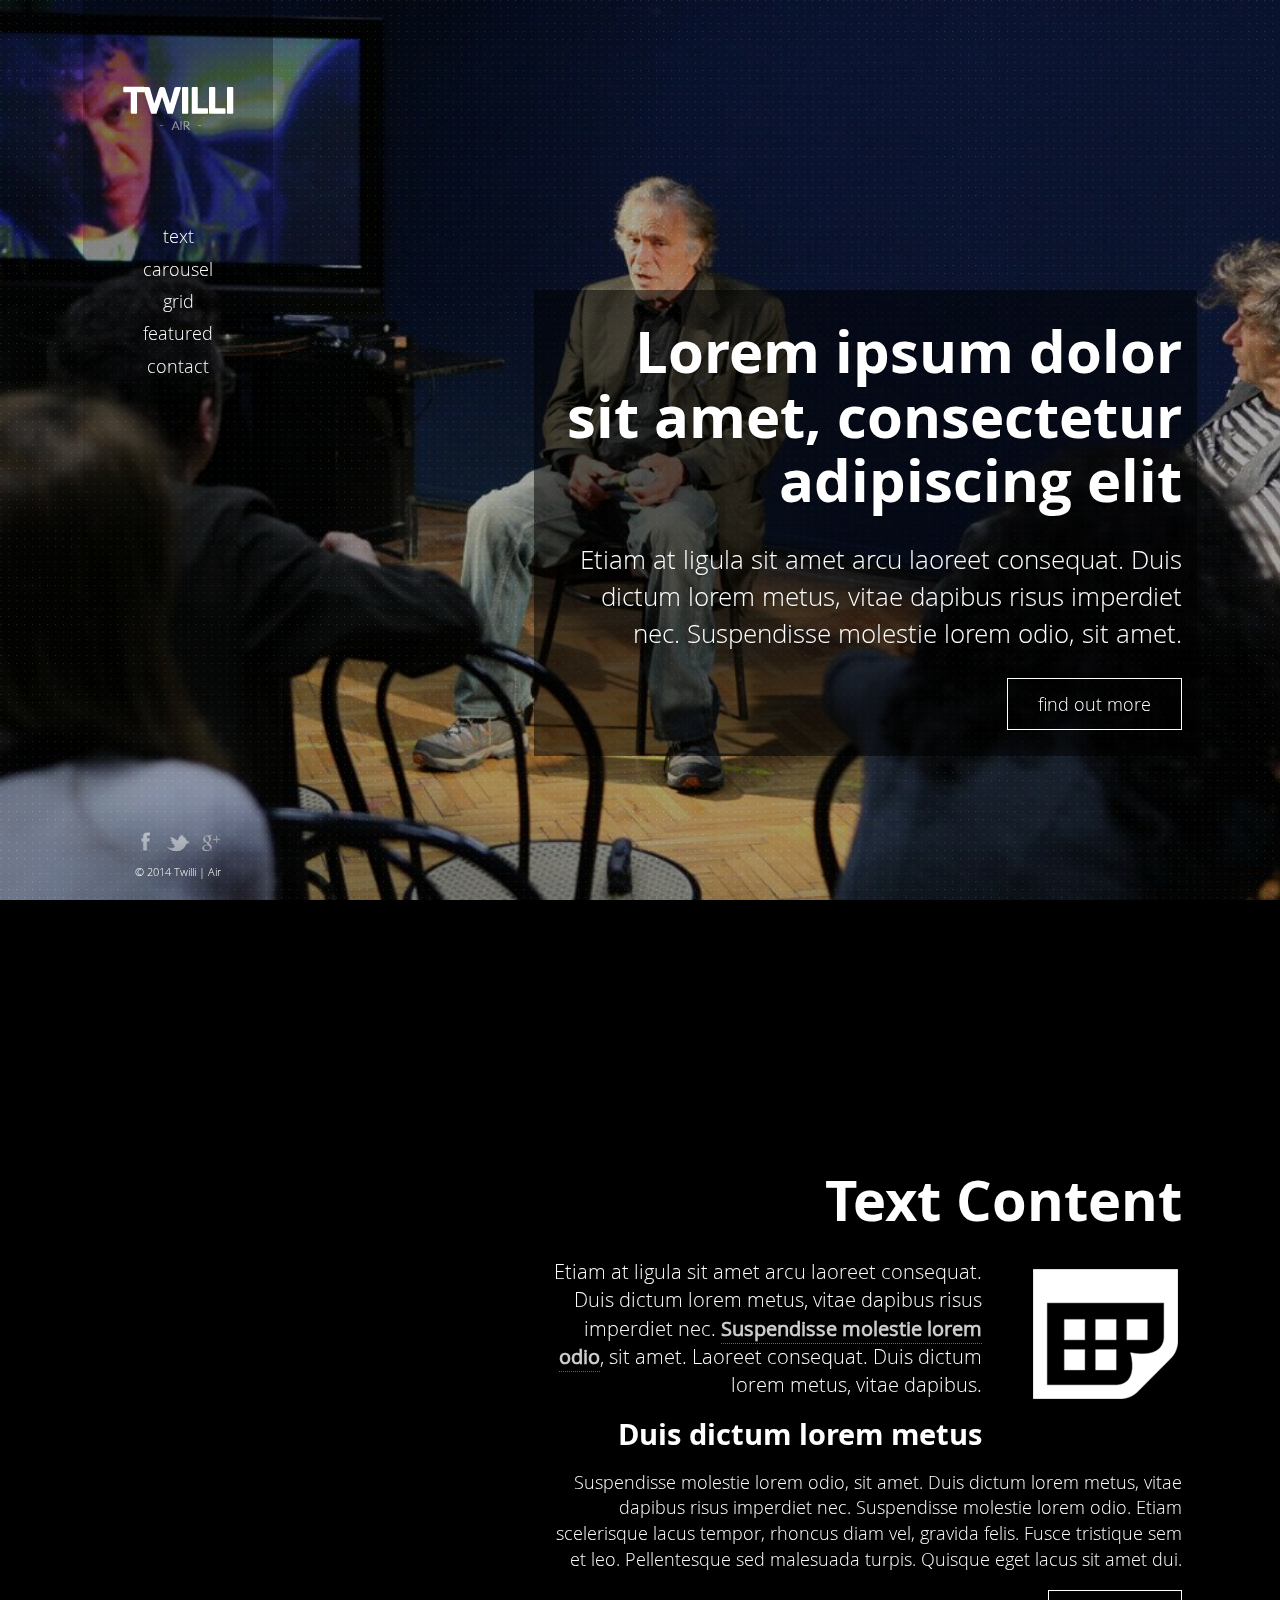
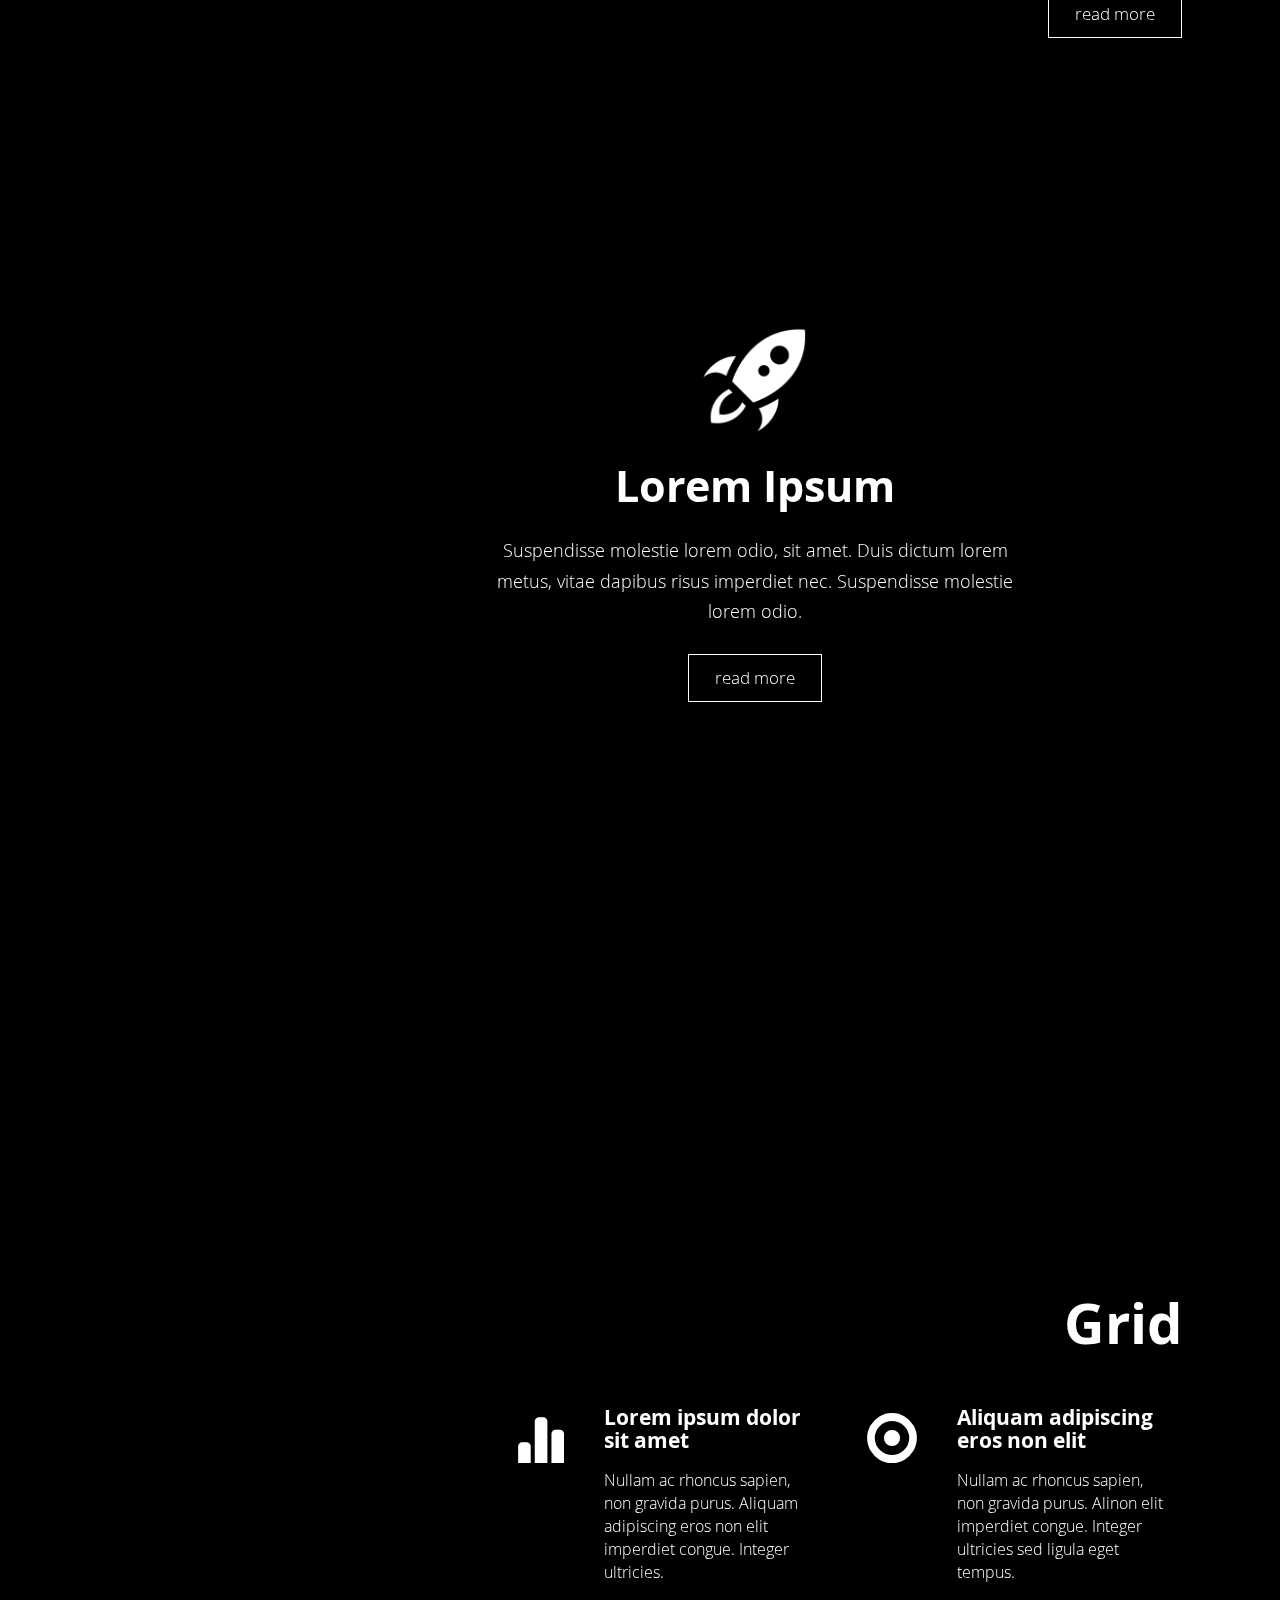
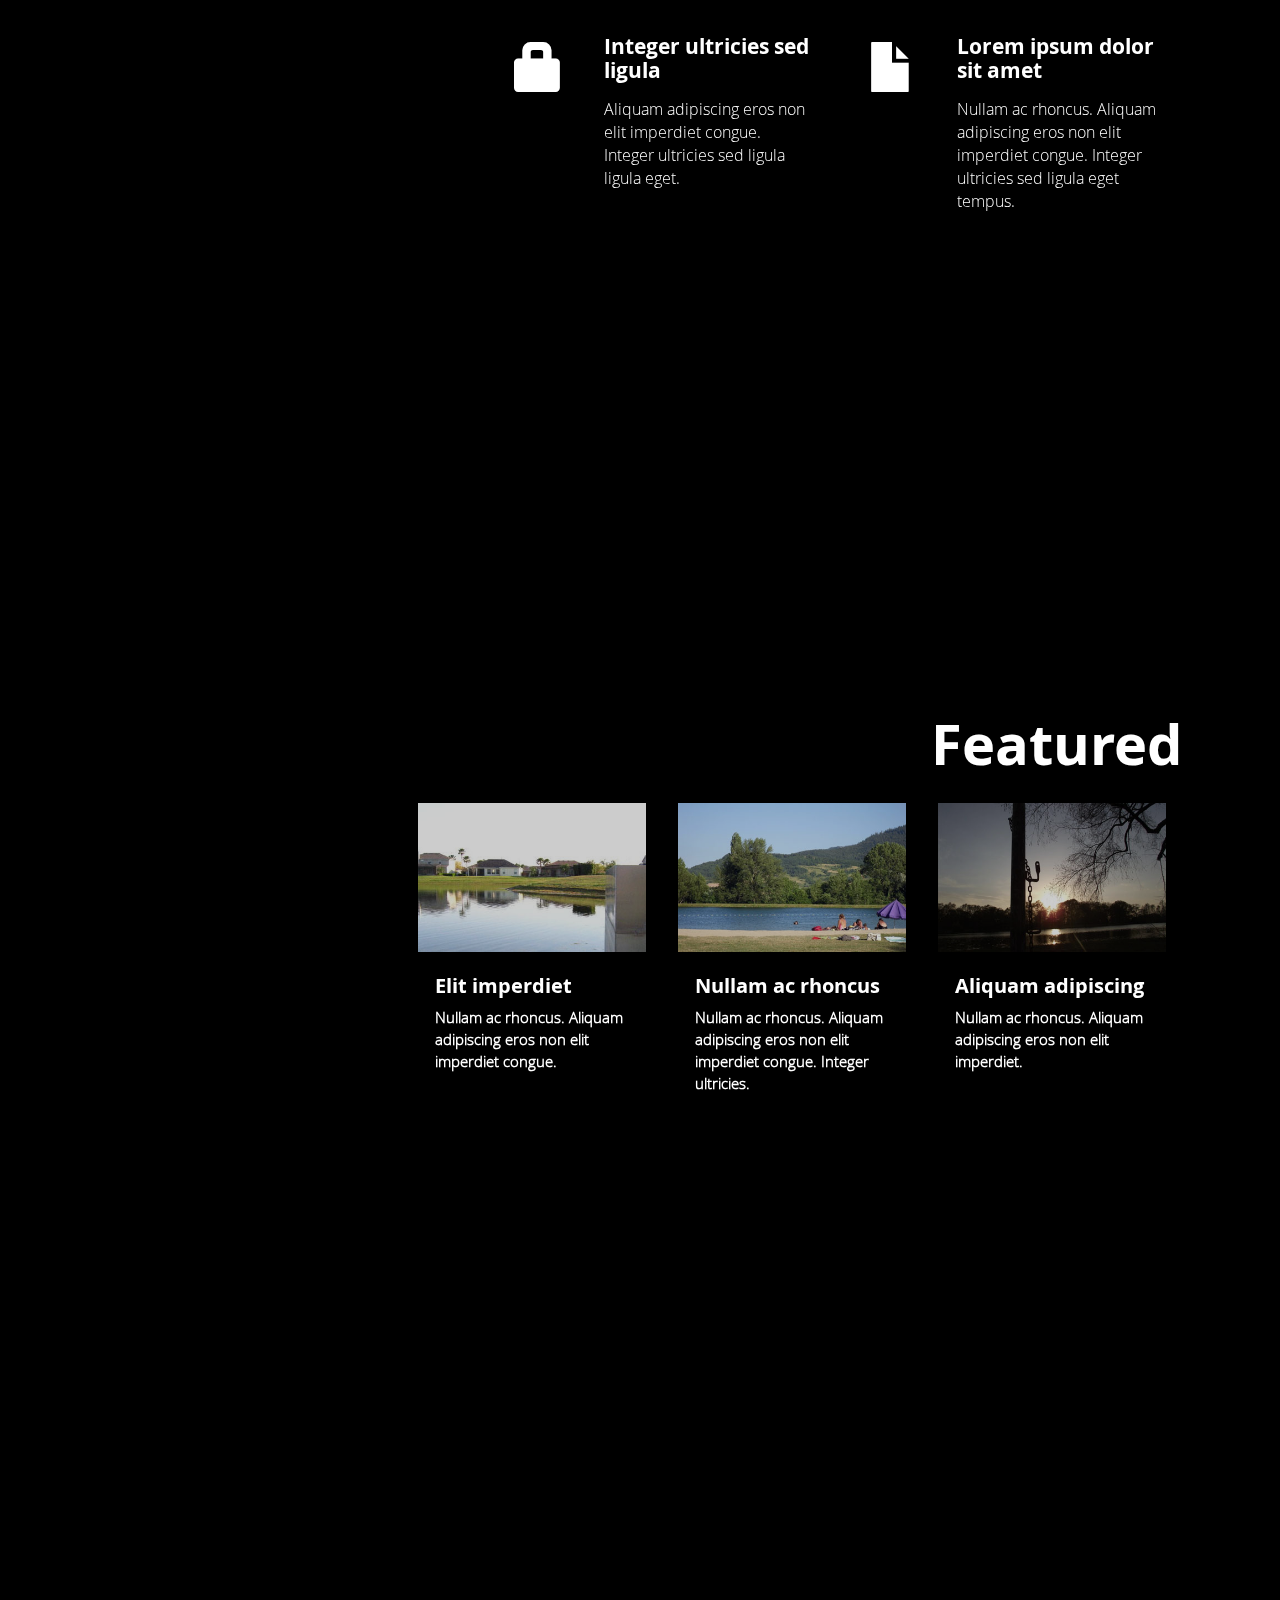
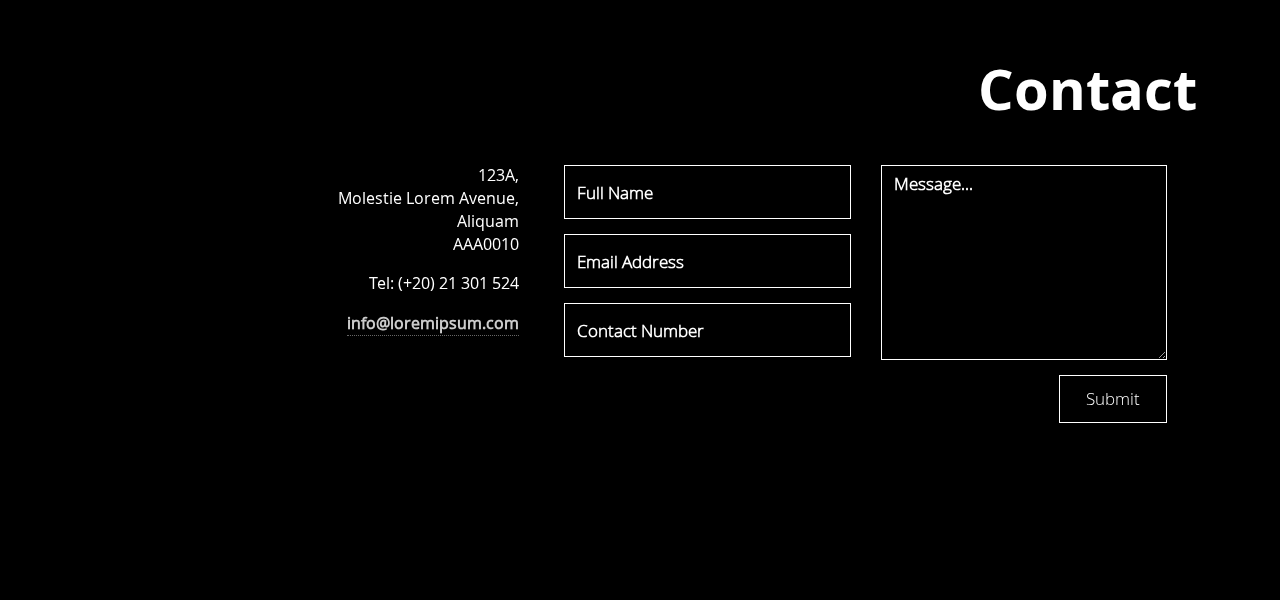
<file: index_template.html>
<!DOCTYPE html>
<html lang="en">
  <head>
    <meta charset="utf-8">
    <meta http-equiv="X-UA-Compatible" content="IE=edge">
    <meta name="viewport" content="width=device-width, initial-scale=1.0">
    <meta name="description" content="">
    <meta name="author" content="">

    <title>TWILLI | Air</title>

    <!-- Bootstrap core CSS -->
    <link href="assets/bootstrap/css/bootstrap.min.css" rel="stylesheet">
    <!-- Bootstrap theme -->
    <link href="assets/bootstrap/css/bootstrap-theme.min.css" rel="stylesheet">

    <!-- Custom styles for this template -->
    <link href="assets/css/styles.css" rel="stylesheet">

    <!-- HTML5 shim and Respond.js IE8 support of HTML5 elements and media queries -->
    <!--[if lt IE 9]>
      <script src="https://oss.maxcdn.com/libs/html5shiv/3.7.0/html5shiv.js"></script>
      <script src="https://oss.maxcdn.com/libs/respond.js/1.3.0/respond.min.js"></script>
    <![endif]-->
  </head>

  <body>

    <div class="background-image-overlay"></div>

    <div id="outer-background-container" data-default-background-img="assets/images/other_images/bg5.jpg" style="background-image:url(assets/images/other_images/bg5.jpg);"></div>
    <!-- end: #outer-background-container -->

    <!-- Outer Container -->
    <div id="outer-container">

      <!-- Left Sidebar -->
      <section id="left-sidebar">

        <div class="logo">
          <a href="#intro" class="link-scroll"><img src="assets/images/other_images/logo.png" alt="Twilli Air"></a>
        </div><!-- .logo -->

        <!-- Menu Icon for smaller viewports -->
        <div id="mobile-menu-icon" class="visible-xs" onClick="toggle_main_menu();"><span class="glyphicon glyphicon-th"></span></div>

        <ul id="main-menu">
          <li id="menu-item-text" class="menu-item scroll"><a href="#text">Text</a></li>
          <li id="menu-item-carousel" class="menu-item scroll"><a href="#carousel">Carousel</a></li>
          <li id="menu-item-grid" class="menu-item scroll"><a href="#grid">Grid</a></li>
          <li id="menu-item-featured" class="menu-item scroll"><a href="#featured">Featured</a></li>
          <li id="menu-item-contact" class="menu-item scroll"><a href="#contact">Contact</a></li>
        </ul><!-- #main-menu -->

      </section><!-- #left-sidebar -->
      <!-- end: Left Sidebar -->

      <section id="main-content" class="clearfix">

        <article id="intro" class="section-wrapper clearfix" data-custom-background-img="assets/images/other_images/bg5.jpg">
          <div class="content-wrapper clearfix">
            <div class="col-sm-10 col-md-9 pull-right">

                <section class="feature-text">
                  <h1>Lorem ipsum dolor sit amet, consectetur adipiscing elit</h1>
                  <p>Etiam at ligula sit amet arcu laoreet consequat. Duis dictum lorem metus, vitae dapibus risus imperdiet nec. Suspendisse molestie lorem odio, sit amet. </p>
                  <p><a href="#text" class="link-scroll btn btn-outline-inverse btn-lg">find out more</a></p>
                </section>

            </div><!-- .col-sm-10 -->
          </div><!-- .content-wrapper -->
        </article><!-- .section-wrapper -->

        <article id="text" class="section-wrapper clearfix" data-custom-background-img="assets/images/other_images/bg1.jpg">
          <div class="content-wrapper clearfix">
            <div class="col-sm-10 col-md-9 pull-right">

                <h1 class="section-title">Text Content</h1>

                <p class="feature-paragraph"><img data-img-src="assets/images/other_images/transp-image5b.png" class="lazy pull-right" alt="Lorem Ipsum">Etiam at ligula sit amet arcu laoreet consequat. Duis dictum lorem metus, vitae dapibus risus imperdiet nec. <a href="#carousel">Suspendisse molestie lorem odio</a>, sit amet. Laoreet consequat. Duis dictum lorem metus, vitae dapibus.</p>
                <h4>Duis dictum lorem metus</h4>
                <p>Suspendisse molestie lorem odio, sit amet. Duis dictum lorem metus, vitae dapibus risus imperdiet nec. Suspendisse molestie lorem odio. Etiam scelerisque lacus tempor, rhoncus diam vel, gravida felis. Fusce tristique sem et leo. Pellentesque sed malesuada turpis. Quisque eget lacus sit amet dui.</p>
                <p><a href="" onclick="populate_and_open_modal(event, 'modal-content-1');" class="btn btn-outline-inverse btn-sm">read more</a></p>

                <div class="content-to-populate-in-modal" id="modal-content-1">
                  <h1>Lorem Ipsum</h1>
                  <p><img data-img-src="assets/images/other_images/transp-image4.png" class="lazy rounded_border hover_effect pull-right" alt="Lorem Ipsum">Lorem ipsum dolor sit amet, consectetur adipiscing elit. Sed in urna vel ante mollis tincidunt. Donec nec magna condimentum tortor laoreet lobortis. Nunc accumsan sapien eu tortor fringilla, et condimentum metus pellentesque. Maecenas rhoncus tortor nec mi congue aliquet. Integer eu turpis scelerisque, iaculis magna non, tempor sem. Quisque consectetur nisi eu felis euismod, sit amet faucibus justo molestie. Ut pretium sapien dui, id facilisis metus interdum pharetra.</p>
                  <p>Etiam scelerisque lacus tempor, rhoncus diam vel, gravida felis. Fusce tristique sem et leo aliquam vulputate. Ut eget orci in sapien commodo fringilla. Ut luctus faucibus viverra. Quisque ut ante eget libero rutrum imperdiet. Morbi in diam bibendum, venenatis arcu sed, consequat libero. Nulla imperdiet, ipsum et adipiscing pulvinar, nibh metus porta mauris, et vestibulum dolor sapien sit amet justo. In dignissim leo nec erat faucibus volutpat.</p>
                  <h3>Duis dictum lorem metus, vitae dapibus</h3>
                  <p><img data-img-src="assets/images/other_images/transp-image3.png" class="lazy rounded_border hover_effect pull-left" alt="Lorem Ipsum">Sed auctor urna mi, sed fringilla felis vulputate nec. Cras eu nibh id quam pretium convallis. Donec ante enim, placerat nec sagittis sit amet, tempor in velit. Maecenas ultricies commodo lacus id porta. Suspendisse eros elit, lacinia vitae erat vitae, egestas accumsan nunc. Maecenas dictum odio ipsum, non volutpat erat consequat tempor. Pellentesque sed malesuada turpis. Quisque eget lacus sit amet dui feugiat molestie sit amet eget purus. Morbi eget neque nec lectus tempus sagittis nec at ante. </p>
                  <p>Etiam scelerisque lacus tempor, rhoncus diam vel, gravida felis. Fusce tristique sem et leo aliquam vulputate. Ut eget orci in sapien commodo fringilla. Ut luctus faucibus viverra. Quisque ut ante eget libero rutrum imperdiet. Morbi in diam bibendum, venenatis arcu sed, consequat libero. Nulla imperdiet, ipsum et adipiscing pulvinar, nibh metus porta mauris, et vestibulum dolor sapien sit amet justo. In dignissim leo nec erat faucibus volutpat.</p>
                </div><!-- #modal-content-1 -->

            </div><!-- .col-sm-10 -->
          </div><!-- .content-wrapper -->
        </article><!-- .section-wrapper -->

        <article id="carousel" class="section-wrapper clearfix" data-custom-background-img="assets/images/other_images/bg6.jpg">
          <div class="content-wrapper clearfix">

              <div id="features-carousel" class="carousel slide with-title-indicators max-height" data-height-percent="70" data-ride="carousel">

                <!-- Indicators - slide navigation -->
                <ol class="carousel-indicators title-indicators">
                  <li data-target="#features-carousel" data-slide-to="0" class="active">Lorem Ipsum</li>
                  <li data-target="#features-carousel" data-slide-to="1">Suspendisse</li>
                  <li data-target="#features-carousel" data-slide-to="2">Maecenas</li>
                  <li data-target="#features-carousel" data-slide-to="3">Scelerisque</li>
                </ol>

                <!-- Wrapper for slides -->
                <div class="carousel-inner">

                  <div class="item active">
                    <div class="carousel-text-content">
                      <img src="assets/images/other_images/transp-image1.png" class="icon" alt="Lorem Ipsum">
                      <h2 class="title">Lorem Ipsum</h2>
                      <p>Suspendisse molestie lorem odio, sit amet. Duis dictum lorem metus, vitae dapibus risus imperdiet nec. Suspendisse molestie lorem odio.</p>
                      <p><a href="" onclick="populate_and_open_modal(event, 'modal-content-2');" class="btn btn-outline-inverse btn-sm">read more</a></p>

                      <div class="content-to-populate-in-modal" id="modal-content-2">
                        <h1>Lorem Ipsum</h1>
                        <p><img data-img-src="assets/images/other_images/transp-image1.png" class="lazy rounded_border hover_effect pull-left" alt="Lorem Ipsum">Etiam at ligula sit amet arcu laoreet consequat. Duis dictum lorem metus, vitae dapibus risus imperdiet nec. <a href="#">Suspendisse molestie lorem odio</a>, sit amet. </p>
                        <p>Laoreet consequat. Duis dictum lorem metus, vitae dapibus risus imperdiet nec. Suspendisse molestie lorem odio, sit amet.</p>
                        <p>Suspendisse molestie lorem odio, sit amet. Duis dictum lorem metus, vitae dapibus risus imperdiet nec. Suspendisse molestie lorem odio test.</p>
                      </div><!-- #modal-content-2 -->
                    </div>
                  </div><!-- .item -->

                  <div class="item">
                    <div class="carousel-text-content">
                      <img src="assets/images/other_images/transp-image6.png" class="icon" alt="Lorem Ipsum">
                      <h2 class="title">Suspendisse molestie</h2>
                      <p>Etiam at ligula sit amet arcu laoreet consequat. Duis dictum lorem metus, vitae dapibus risus imperdiet nec. Duis dictum lorem metus.</p>
                      <p><a href="" onclick="populate_and_open_modal(event, 'modal-content-3');" class="btn btn-outline-inverse btn-sm">read more</a></p>

                      <div class="content-to-populate-in-modal" id="modal-content-3">
                        <h1>Suspendisse molestie</h1>
                        <p><img data-img-src="assets/images/other_images/transp-image6.png" class="lazy rounded_border hover_effect pull-left" alt="Lorem Ipsum">Etiam at ligula sit amet arcu laoreet consequat. Duis dictum lorem metus, vitae dapibus risus imperdiet nec. <a href="#">Suspendisse molestie lorem odio</a>, sit amet. </p>
                        <p>Laoreet consequat. Duis dictum lorem metus, vitae dapibus risus imperdiet nec. Suspendisse molestie lorem odio, sit amet.</p>
                        <p>Suspendisse molestie lorem odio, sit amet. Duis dictum lorem metus, vitae dapibus risus imperdiet nec. Suspendisse molestie lorem odio test.</p>
                      </div><!-- #modal-content-3 -->
                    </div>
                  </div><!-- .item -->

                  <div class="item">
                    <div class="carousel-text-content">
                      <img src="assets/images/other_images/transp-image7.png" class="icon" alt="Lorem Ipsum">
                      <h2 class="title">Maecenas id dolor</h2>
                      <p>Fusce erat augue, fermentum sit amet congue a, ullamcorper ac enim. Maecenas id dolor imperdiet, mollis felis ut, pellentesque ante. Sed id congue arcu. Nulla eget commodo sem. Suspendisse suscipit, sem ac.</p>
                      <p><a href="" onclick="populate_and_open_modal(event, 'modal-content-4');" class="btn btn-outline-inverse btn-sm">read more</a></p>

                      <div class="content-to-populate-in-modal" id="modal-content-4">
                        <h1>Maecenas id dolor</h1>
                        <p><img data-img-src="assets/images/other_images/transp-image7.png" class="lazy rounded_border hover_effect pull-left" alt="Lorem Ipsum">Etiam at ligula sit amet arcu laoreet consequat. Duis dictum lorem metus, vitae dapibus risus imperdiet nec. <a href="#">Suspendisse molestie lorem odio</a>, sit amet. </p>
                        <p>Laoreet consequat. Duis dictum lorem metus, vitae dapibus risus imperdiet nec. Suspendisse molestie lorem odio, sit amet.</p>
                        <p>Suspendisse molestie lorem odio, sit amet. Duis dictum lorem metus, vitae dapibus risus imperdiet nec. Suspendisse molestie lorem odio test.</p>
                      </div><!-- #modal-content-4 -->
                    </div>
                  </div><!-- .item -->

                  <div class="item">
                    <div class="carousel-text-content">
                      <img src="assets/images/other_images/transp-image4.png" class="icon" alt="Lorem Ipsum">
                      <h2 class="title">Sed scelerisque</h2>
                      <p>Aenean a est fringilla, malesuada eros vel, condimentum augue. Sed lorem sapien, vestibulum quis nisl volutpat, fermentum adipiscing massa. Cras ac faucibus nisl. Proin ac convallis sapien. </p>
                      <p><a href="" onclick="populate_and_open_modal(event, 'modal-content-5');" class="btn btn-outline-inverse btn-sm">read more</a></p>

                      <div class="content-to-populate-in-modal" id="modal-content-5">
                        <h1>Sed scelerisque</h1>
                        <p><img data-img-src="assets/images/other_images/transp-image4.png" class="lazy rounded_border hover_effect pull-left" alt="Lorem Ipsum">Etiam at ligula sit amet arcu laoreet consequat. Duis dictum lorem metus, vitae dapibus risus imperdiet nec. <a href="#">Suspendisse molestie lorem odio</a>, sit amet. </p>
                        <p>Laoreet consequat. Duis dictum lorem metus, vitae dapibus risus imperdiet nec. Suspendisse molestie lorem odio, sit amet.</p>
                        <p>Suspendisse molestie lorem odio, sit amet. Duis dictum lorem metus, vitae dapibus risus imperdiet nec. Suspendisse molestie lorem odio test.</p>
                      </div><!-- #modal-content-5 -->
                    </div>
                  </div><!-- .item -->

                </div><!-- .carousel-inner -->

                <!-- Controls -->
                <a class="left carousel-control" href="#features-carousel" data-slide="prev"></a>
                <a class="right carousel-control" href="#features-carousel" data-slide="next"></a>

              </div><!-- #about-carousel -->

          </div><!-- .content-wrapper -->
        </article><!-- .section-wrapper -->

        <article id="grid" class="section-wrapper clearfix" data-custom-background-img="assets/images/other_images/bg2.jpg">
          <div class="content-wrapper clearfix">
            <div class="col-sm-11 col-md-10 pull-right">

                <h1 class="section-title">Grid</h1>

                <!-- grid -->
                <section class="grid row clearfix clearfix-for-2cols">

                  <!-- grid item -->
                  <div class="grid-item col-md-6">
                    <div class="item-content clearfix">
                      <span class="icon glyphicon glyphicon-stats"></span>
                      <div class="text-content">
                        <h5>Lorem ipsum dolor sit amet</h5>
                        <p>Nullam ac rhoncus sapien, non gravida purus. Aliquam adipiscing eros non elit imperdiet congue. Integer ultricies.</p>
                      </div>
                    </div><!-- end: .item-content -->
                  </div><!-- end: .grid-item -->

                  <!-- grid item -->
                  <div class="grid-item col-md-6">
                    <div class="item-content clearfix">
                      <span class="icon glyphicon glyphicon-record"></span>
                      <div class="text-content">
                        <h5>Aliquam adipiscing eros non elit</h5>
                        <p>Nullam ac rhoncus sapien, non gravida purus. Alinon elit imperdiet congue. Integer ultricies sed ligula eget tempus.</p>
                      </div>
                    </div><!-- end: .item-content -->
                  </div><!-- end: .grid-item -->

                  <!-- grid item -->
                  <div class="grid-item col-md-6">
                    <div class="item-content clearfix">
                      <span class="icon glyphicon glyphicon-lock"></span>
                      <div class="text-content">
                        <h5>Integer ultricies sed ligula</h5>
                        <p>Aliquam adipiscing eros non elit imperdiet congue. Integer ultricies sed ligula ligula eget.</p>
                      </div>
                    </div><!-- end: .item-content -->
                  </div><!-- end: .grid-item -->

                  <!-- grid item -->
                  <div class="grid-item col-md-6">
                    <div class="item-content clearfix">
                      <span class="icon glyphicon glyphicon-file"></span>
                      <div class="text-content">
                        <h5>Lorem ipsum dolor sit amet</h5>
                        <p>Nullam ac rhoncus. Aliquam adipiscing eros non elit imperdiet congue. Integer ultricies sed ligula eget tempus.</p>
                      </div>
                    </div><!-- end: .item-content -->
                  </div><!-- end: .grid-item -->

                </section><!-- end: grid -->

            </div><!-- .col-sm-11 -->
          </div><!-- .content-wrapper -->
        </article><!-- .section-wrapper -->

        <article id="featured" class="section-wrapper clearfix" data-custom-background-img="assets/images/other_images/bg3.jpg">
          <div class="content-wrapper clearfix">
            <div class="col-sm-11 pull-right">

                <h1 class="section-title">Featured</h1>

                <!-- feature columns -->
                <section class="feature-columns row clearfix">

                  <article class="feature-col col-md-4">
                    <a href="" onclick="populate_and_open_modal(event, 'modal-content-6');" class="thumbnail linked">
                      <div class="image-container">
                        <img data-img-src="assets/images/other_images/project-3.jpg" class="lazy item-thumbnail" alt="Lorem Ipsum">
                      </div>
                      <div class="caption">
                        <h5>Elit imperdiet</h5>
                        <p>Nullam ac rhoncus. Aliquam adipiscing eros non elit imperdiet congue.</p>
                      </div><!-- .caption -->
                    </a><!-- .thumbnail -->

                    <div class="content-to-populate-in-modal" id="modal-content-6">
                      <img data-img-src="assets/images/other_images/top-image1.jpg" class="lazy full-width" alt="Lorem Ipsum">
                      <h1>Sed scelerisque</h1>
                      <p>Nullam ac rhoncus. Aliquam adipiscing eros non elit imperdiet congue. Etiam at ligula sit amet arcu laoreet consequat. Duis dictum lorem metus, vitae dapibus risus imperdiet nec. Suspendisse molestie lorem odio</a>, sit amet. </p>
                      <p>Laoreet consequat. Duis dictum lorem metus, vitae dapibus risus imperdiet nec. Suspendisse molestie lorem odio, sit amet.</p>
                      <p>Suspendisse molestie lorem odio, sit amet. Duis dictum lorem metus, vitae dapibus risus imperdiet nec. Suspendisse molestie lorem odio test.</p>
                    </div><!-- #modal-content-6 -->
                  </article>

                  <article class="feature-col col-md-4">
                    <a href="" onclick="populate_and_open_modal(event, 'modal-content-7');" class="thumbnail linked">
                      <div class="image-container">
                        <img data-img-src="assets/images/other_images/project-2.jpg" class="lazy item-thumbnail" alt="Lorem Ipsum">
                      </div>
                      <div class="caption">
                        <h5>Nullam ac rhoncus</h5>
                        <p>Nullam ac rhoncus. Aliquam adipiscing eros non elit imperdiet congue. Integer ultricies.</p>
                      </div><!-- .caption -->
                    </a><!-- .thumbnail -->

                    <div class="content-to-populate-in-modal" id="modal-content-7">
                      <img data-img-src="assets/images/other_images/top-image2.jpg" class="lazy full-width" alt="Lorem Ipsum">
                      <h1>Sed scelerisque</h1>
                      <p>Nullam ac rhoncus. Aliquam adipiscing eros non elit imperdiet congue. Etiam at ligula sit amet arcu laoreet consequat. Duis dictum lorem metus, vitae dapibus risus imperdiet nec. Suspendisse molestie lorem odio</a>, sit amet. </p>
                      <p>Laoreet consequat. Duis dictum lorem metus, vitae dapibus risus imperdiet nec. Suspendisse molestie lorem odio, sit amet.</p>
                      <p>Suspendisse molestie lorem odio, sit amet. Duis dictum lorem metus, vitae dapibus risus imperdiet nec. Suspendisse molestie lorem odio test.</p>
                    </div><!-- #modal-content-7 -->
                  </article>

                  <article class="feature-col col-md-4">
                    <a href="" onclick="populate_and_open_modal(event, 'modal-content-8');" class="thumbnail linked">
                      <div class="image-container">
                        <img data-img-src="assets/images/other_images/project-4.jpg" class="lazy item-thumbnail" alt="Lorem Ipsum">
                      </div>
                      <div class="caption">
                        <h5>Aliquam adipiscing</h5>
                        <p>Nullam ac rhoncus. Aliquam adipiscing eros non elit imperdiet.</p>
                      </div><!-- .caption -->
                    </a><!-- .thumbnail -->

                    <div class="content-to-populate-in-modal" id="modal-content-8">
                      <img data-img-src="assets/images/other_images/top-image3.jpg" class="lazy full-width" alt="Lorem Ipsum">
                      <h1>Sed scelerisque</h1>
                      <p>Nullam ac rhoncus. Aliquam adipiscing eros non elit imperdiet congue. Etiam at ligula sit amet arcu laoreet consequat. Duis dictum lorem metus, vitae dapibus risus imperdiet nec. Suspendisse molestie lorem odio</a>, sit amet. </p>
                      <p>Laoreet consequat. Duis dictum lorem metus, vitae dapibus risus imperdiet nec. Suspendisse molestie lorem odio, sit amet.</p>
                      <p>Suspendisse molestie lorem odio, sit amet. Duis dictum lorem metus, vitae dapibus risus imperdiet nec. Suspendisse molestie lorem odio test.</p>
                    </div><!-- #modal-content-8 -->

                  </article>

                </section><!-- end: .feature-columns -->

              <!-- End: Section content to edit -->

            </div><!-- .col-sm-10 -->
          </div><!-- .content-wrapper -->
        </article><!-- .section-wrapper -->

        <article id="contact" class="section-wrapper clearfix" data-custom-background-img="assets/images/other_images/bg4.jpg">
          <div class="content-wrapper clearfix">

              <h1 class="section-title">Contact</h1>

                <!-- CONTACT DETAILS -->
                <div class="contact-details col-sm-5 col-md-3">
                  <p>123A,<br/>Molestie Lorem Avenue,<br/>Aliquam<br/>AAA0010</p>
                  <p>Tel: (+20) 21 301 524</p>
                  <p><a href="mailto:info@loremipsum.com">info@loremipsum.com</a></p>
                </div>
                <!-- END: CONTACT DETAILS -->

                <!-- CONTACT FORM -->
                <div class="col-sm-7 col-md-9">
                  <!-- IMPORTANT: change the email address at the top of the assets/php/mail.php file to the email address that you want this form to send to -->
                  <form class="form-style validate-form clearfix" action="assets/php/mail.php" method="POST" role="form">

                    <!-- form left col -->
                    <div class="col-md-6">
                      <div class="form-group">
                        <input type="text" class="text-field form-control validate-field required" data-validation-type="string" id="form-name" placeholder="Full Name" name="name">
                      </div>
                      <div class="form-group">
                        <input type="email" class="text-field form-control validate-field required" data-validation-type="email" id="form-email" placeholder="Email Address" name="email">
                      </div>
                      <div class="form-group">
                        <input type="tel" class="text-field form-control validate-field phone" data-validation-type="phone" id="form-contact-number" placeholder="Contact Number" name="contact_number">
                      </div>
                    </div><!-- end: form left col -->

                    <!-- form right col -->
                    <div class="col-md-6">
                      <div class="form-group">
                        <textarea placeholder="Message..." class="form-control validate-field required" name="message"></textarea>
                      </div>
                      <div class="form-group">
                        <img src="assets/images/theme_images/loader-form.GIF" class="form-loader">
                        <button type="submit" class="btn btn-sm btn-outline-inverse">Submit</button>
                      </div>
                      <div class="form-group form-general-error-container"></div>
                    </div><!-- end: form right col -->

                  </form>
                </div><!-- end: CONTACT FORM -->

          </div><!-- .content-wrapper -->
        </article><!-- .section-wrapper -->

      </section><!-- #main-content -->

      <!-- Footer -->
      <section id="footer">

        <!-- Go to Top -->
        <div id="go-to-top" onclick="scroll_to_top();"><span class="icon glyphicon glyphicon-chevron-up"></span></div>

        <ul class="social-icons">
          <li><a href="#" target="_blank" title="Facebook"><img src="assets/images/theme_images/social_icons/facebook.png" alt="Facebook"></a></li>
          <li><a href="#" target="_blank" title="Twitter"><img src="assets/images/theme_images/social_icons/twitter.png" alt="Twitter"></a></li>
          <li><a href="#" target="_blank" title="Google+"><img src="assets/images/theme_images/social_icons/googleplus.png" alt="Google+"></a></li>
        </ul>

        <!-- copyright text -->
        <div class="footer-text-line">&copy; 2014 Twilli | Air</div>
      </section>
      <!-- end: Footer -->

    </div><!-- #outer-container -->
    <!-- end: Outer Container -->

    <!-- Modal -->
    <!-- DO NOT MOVE, EDIT OR REMOVE - this is needed in order for popup content to be populated in it -->
    <div class="modal fade" id="common-modal" tabindex="-1" role="dialog" aria-hidden="true">
      <div class="modal-dialog">
        <div class="modal-content">
          <button type="button" class="close" data-dismiss="modal" aria-hidden="true">&times;</button>
          <div class="modal-body">
          </div><!-- .modal-body -->
        </div><!-- .modal-content -->
      </div><!-- .modal-dialog -->
    </div><!-- .modal -->

    <!-- Javascripts
    ================================================== -->

    <!-- Jquery and Bootstrap JS -->
    <script src="https://code.jquery.com/jquery-1.10.2.min.js"></script>
    <script src="assets/bootstrap/js/bootstrap.min.js"></script>

    <!-- Easing - for transitions and effects -->
    <script src="assets/js/jquery.easing.1.3.js"></script>

    <!-- background image strech script -->
    <script src="assets/js/jquery.backstretch.min.js"></script>
    <!-- background image fix for IE 9 or less
       - use same background as set above to <body> -->
    <!--[if lt IE 9]>
    <script type="text/javascript">
    $(document).ready(function(){
      jQuery("#outer-background-container").backstretch("assets/images/other_images/bg5.jpg");
    });
    </script>
    <![endif]-->

    <!-- detect mobile browsers -->
    <script src="assets/js/detectmobilebrowser.js"></script>

    <!-- Custom functions for this theme -->
    <script src="assets/js/functions.min.js"></script>
    <script src="assets/js/initialise-functions.js"></script>

    <!-- IE9 form fields placeholder fix -->
    <!--[if lt IE 9]>
    <script>contact_form_IE9_placeholder_fix();</script>
    <![endif]-->

  </body>
</html>
</file>
<file: assets/css/styles.css>
@import url('fonts/stylesheet.css');

/* ====================================================
   GENERAL STYLES
   ==================================================== */

html {
    width:100%;
    height:100%;
}

body {
    font-family: 'open_sanslight', sans-serif;
    color: #fff;
    background: #000;
    width:100%;
    height:100%;
    font-size:18px;
}

a,
.btn {
    -webkit-transition: all 0.4s;
    transition: all 0.4s;
    text-decoration: none;
    outline: none !important;
}

a {
    color:#fff;
    color:rgba(255,255,255,0.8);
    font-weight: bold;
}
a:hover {
    color:#fff;
    color:rgba(255,255,255,1);
    text-decoration: none;
}

p a {
    padding-bottom:1px;
    border-bottom:1px dotted rgba(255,255,255,0.4);
    font-family: 'open_sansregular', sans-serif;
}
p a:hover {
    border-color:#fff;
    border-color:rgba(255,255,255,1);
}

h1,
h2,
h3,
h4,
h5,
h6,
.h1,
.h2,
.h3,
.h4,
.h5,
.h6 {
    font-family: 'open_sansbold', sans-serif;
}

p {
    margin: 1em 0;
}

    @media (min-width: 768px) {

    }
    @media (min-width: 992px) {

    }
    @media (min-width: 1200px) {

    }

.pull-right {
    float: none !important;
}
    @media (min-width: 768px) {
        .pull-right {
            float: right !important;
        }
    }

/* -------------- BUTTONS ----------------- */

.btn {
    -webkit-transition: all 0.4s;
    transition: all 0.4s;
    border-radius: 0;
    font-family: 'open_sanslight', sans-serif;
}

.btn-outline-inverse {
  color: #fff;
  background-color: transparent;
  border-color: #fff;
}
.btn-outline-inverse:hover,
.btn-outline-inverse:focus,
.btn-outline-inverse:active {
  color: #000;
  text-shadow: none;
  background-color: #fff;
  border-color: #fff;
}

/* ====================================================
   PAGE BACKGROUND AND OUTER CONTAINERS
   ==================================================== */


#outer-background-container {
    display:block;
    background: #000;
    width:100%;
    height:100%;
    top:0;
    left:0;
    position: fixed;
    z-index:-2;
    background-repeat:no-repeat;
    background-attachment:fixed;
    background-position:center center;
    background-size: cover;
}

#outer-container {
    display:block;
    width:100%;
    height:100%;
}

.custom-sections-background {
    display:none;
    position: fixed;
    top:0;
    left:0;
    width:100%;
    height:100%;
    z-index:-2;
}

.background-image-overlay {
    display:block;
    position: fixed;
    top:0;
    left:0;
    width:100%;
    height:100%;
    z-index:-1;
    background:url(../images/theme_images/background-image-overlay.png) repeat;
}

/* ====================================================
   FIXED LEFT SIDEBAR (LOGO + MENU)
   ==================================================== */

#left-sidebar {
    display:block;
    background: rgba(0,0,0,0.29);
}

    @media (min-width: 768px) {
        #left-sidebar {
            /* any change has to be replicated in #footer below */
            height:100%;
            position: fixed;
            top:0;
            left:3%;
            width:13%;
            max-width:150px;
            min-width:150px;
            background: -moz-linear-gradient(top,  rgba(0,0,0,0.29) 0%, rgba(0,0,0,0) 78%, rgba(0,0,0,0) 100%);
            background: -webkit-gradient(linear, left top, left bottom, color-stop(0%,rgba(0,0,0,0.29)), color-stop(78%,rgba(0,0,0,0)), color-stop(100%,rgba(0,0,0,0)));
            background: -webkit-linear-gradient(top,  rgba(0,0,0,0.29) 0%,rgba(0,0,0,0) 78%,rgba(0,0,0,0) 100%);
            background: -o-linear-gradient(top,  rgba(0,0,0,0.29) 0%,rgba(0,0,0,0) 78%,rgba(0,0,0,0) 100%);
            background: -ms-linear-gradient(top,  rgba(0,0,0,0.29) 0%,rgba(0,0,0,0) 78%,rgba(0,0,0,0) 100%);
            background: linear-gradient(to bottom,  rgba(0,0,0,0.29) 0%,rgba(0,0,0,0) 78%,rgba(0,0,0,0) 100%);
            filter: progid:DXImageTransform.Microsoft.gradient( startColorstr='#4a000000', endColorstr='#00000000',GradientType=0 );
        }
    }
    @media (min-width: 992px) {
        #left-sidebar {
            /* any change has to be replicated in #footer below */
            left:6.5%;
            width:13%;
            max-width:205px;
            min-width:190px;
        }
    }
    @media (min-width: 1200px) {

    }

/* -------------- LOGO ----------------- */

#left-sidebar .logo {
    padding:15px 0 20px 0;
    text-align: center;
    background: rgba(0,0,0,0.1);
}

#left-sidebar .logo img {
    display:block;
    margin:0 auto;
    width:auto;
    max-width:75%;
    height:auto;
}

    @media (min-width: 768px) {
        #left-sidebar .logo {
            padding:28px 0 20px 0;
            background: none;
        }
    }
    @media (min-width: 992px) {
        #left-sidebar .logo {
            padding:42px 0 30px 0;
        }
    }
    @media (min-width: 1200px) {

    }

/* -------------- MAIN MENU ----------------- */

#left-sidebar #mobile-menu-icon {
    display: block;
    width: auto;
    height: 50px;
    line-height: 50px;
    text-decoration: none;
    margin: 0;
    color: #c9c9c9;
    font-weight: bold;
    background: rgba(0,0,0,0.2);
    cursor:pointer;
    -webkit-transition: all 0.4s;
    transition: all 0.4s;
}

#left-sidebar #mobile-menu-icon span {
    font-size: 1.43em;
    line-height: 45px;
    height: 50px;
    text-align: center;
    display: block;
    margin:0 auto;
    -webkit-transition: all 0.4s;
    transition: all 0.4s;
}

#left-sidebar #mobile-menu-icon:hover,
#left-sidebar #mobile-menu-icon.active {
    color: #fff;
    background: rgba(0,0,0,0.4);
}

#left-sidebar #main-menu {
    display:none;
    list-style: none;
    margin:0;
    padding:0;
    font-family: 'open_sanslight', sans-serif;
    font-size:0.86em;
    line-height:1.05;
    text-transform: lowercase;
    background: rgba(0,0,0,0.1);
}

#left-sidebar #main-menu > li.menu-item {
    display:block;
    margin:0;
    padding:0;
}

#left-sidebar #main-menu > li.menu-item > a,
#left-sidebar #main-menu > li.menu-item > span {
    display:block;
    padding:13px 10px;
    background:rgba(0,0,0,0.01);
    color:#fff;
    text-decoration: none;
    text-align: center;
    font-weight: normal;
}

#left-sidebar #main-menu > li.menu-item > a:hover {
    background:rgba(0,0,0,0.3);
}

#left-sidebar #main-menu > li.menu-item.active > * {
    font-family: 'open_sansbold', sans-serif;
    font-weight: bold;
    background:rgba(0,0,0,0.15);
}

    @media (min-width: 768px) {
        #left-sidebar #main-menu {
            display:block;
            margin:8px 0;
            background:none;
            font-size:0.9em;
            line-height:1;
        }
        #left-sidebar #main-menu > li.menu-item > a,
        #left-sidebar #main-menu > li.menu-item > span {
            padding:7px 10px;
        }
    }
    @media (min-width: 992px) {
        #left-sidebar #main-menu {
            margin:12px 0;
            font-size:1.02em;
            line-height:1;
        }
    }
    @media (min-width: 1200px) {

    }


/* ====================================================
   FOOTER (text)
   ==================================================== */

#footer {
    display:block;
    background: rgba(0,0,0,0.29);
    padding:15px 5px;
    text-align: center;
    font-size:0.6em;
}

#go-to-top {
    display:block;
    position: fixed;
    bottom:5px;
    left:auto;
    right:5px;
    cursor: default;
    z-index:100;
    outline:none;
    opacity: 0;
    filter: alpha(opacity=0);
    -webkit-transition: all 0.4s;
    transition: all 0.4s;
}
#go-to-top.active {
    cursor: pointer;
    opacity: 0.5;
    filter: alpha(opacity=50);
}
#go-to-top.active:hover {
    bottom:10px;
    opacity: 1;
    filter: alpha(opacity=100);
}
#go-to-top .icon {
    line-height: 40px;
    height: 40px;
    width: 40px;
    text-align: center;
    font-size:18px;
    color:#fff;
}

/* Social Icons */
.social-icons {
    display:block;
    list-style: none;
    margin:10px 0;
    padding:0;
    text-align: center;
}
.social-icons li {
    display:inline-block;
    margin:0 2px;
    padding:0;
}
.social-icons li a {
    -webkit-transition: all 0.4s;
    transition: all 0.4s;
    opacity: 0.5;
    filter: alpha(opacity=50);
}
.social-icons li a:hover {
    opacity: 1;
    filter: alpha(opacity=100);
}
.social-icons li img {
    width:26px !important;
    height: auto !important
}

    @media (min-width: 768px) {
        #footer {
            /* have to match with #left-sidebar rules above */
            position: fixed;
            bottom: 10px;
            left: 3%;
            margin:10px 0;
            width:13%;
            max-width:150px;
            min-width:150px;
            text-align: center;
            background:none;
            z-index: 0;
            padding: 0;
        }
        #go-to-top {
            left:5px;
            right:auto;
        }
    }
    @media (min-width: 992px) {
        #footer {
            /* have to match with #left-sidebar rules above */
            left:6.5%;
            max-width:205px;
            min-width:190px;
        }
    }
    @media (min-width: 1200px) {

    }

/* ====================================================
   MAIN CONTENT
   ==================================================== */

#main-content {
    display:block;
    position: relative;
    margin:20px 5%;
    overflow: visible;
    min-height:1px;
    font-family: 'open_sanslight', sans-serif;
}

    @media (min-width: 768px) {
        #main-content {
            margin:0 3% 0 22%;
            height:100%;
        }
    }
    @media (min-width: 992px) {
        #main-content {
            margin:0 6.5% 0 24.5%;
        }
    }
    @media (min-width: 1200px) {

    }

#loader-main-content {
    display:none;
    height:200px;
    width:100%;
    background:url(../images/theme_images/loader.GIF) no-repeat center center;
    opacity: 0.5;
    filter: alpha(opacity=50);
}

#main-content .section-wrapper {
    display:block;
    position: relative;
}

#main-content .section-wrapper.modified-height {
    height:auto !important;
}


    @media (min-width: 768px) {
        #main-content .section-wrapper {
            width:100%;
            min-height:100%;
        }

        #main-content .section-wrapper.modified-height {
            height:100%;
        }
    }
    @media (min-width: 992px) {

    }
    @media (min-width: 1200px) {

    }

#main-content .section-wrapper .content-wrapper {
    display:block;
    width:100%;
    position: static;
    right:auto;
    bottom:auto;
    text-align: center;
    text-shadow: 1px 1px 2px rgba(0, 0, 0, 0.18);
    padding:65px 0 95px 0;
    background: url(../images/theme_images/mobile_section_divider.png) no-repeat center bottom;
    background-size:35% auto;
}

#main-content .section-wrapper.modified-height .content-wrapper {
    height:auto !important;
}

#main-content .section-wrapper:first-of-type .content-wrapper { padding-top:35px; }
#main-content .section-wrapper:last-of-type .content-wrapper { padding-bottom:35px; background:none; }


    @media (min-width: 768px) {
        #main-content .section-wrapper .content-wrapper {
            position: absolute;
            right:0;
            bottom:16%;
            text-align: right;
            padding:0;
            background:none;
        }
        #main-content .section-wrapper .content-wrapper:first-of-type { padding-top:0; }
        #main-content .section-wrapper .content-wrapper:last-of-type { padding-bottom:0; }
    }
    @media (min-width: 992px) {
        #main-content .section-wrapper .content-wrapper {
        }
    }
    @media (min-width: 1200px) {

    }

/* General Heading Styles */

h1 {
    font-size:2.25em;
    line-height:1.1;
    margin:0.5em 0;
    text-shadow: 1px 1px 3px rgba(0, 0, 0, 0.33);
}
h2 {
    font-size:1.85em;
    line-height:1.1;
    margin:0.55em 0;
    text-shadow: 1px 1px 2px rgba(0, 0, 0, 0.33);
}
h3 {
    font-size:1.45em;
    line-height:1.1;
    margin:0.6em 0;
    text-shadow: 1px 1px 2px rgba(0, 0, 0, 0.33);
}
h4 {
    font-size:1.25em;
    line-height:1.1;
    margin:0.65em 0;
    text-shadow: 1px 1px 2px rgba(0, 0, 0, 0.33);
}
h5 {
    font-size:1.15em;
    line-height:1.1;
    margin:0.7em 0;
    text-shadow: 1px 1px 2px rgba(0, 0, 0, 0.33);
}
h6 {
    font-size:1.05em;
    line-height:1.1;
    margin:0.7em 0;
    text-shadow: 1px 1px 2px rgba(0, 0, 0, 0.33);
}

#main-content *.section-title {
    text-shadow: 1px 1px 4px rgba(0, 0, 0, 0.4);
}

#main-content .feature-paragraph {
    font-size:1.1em;
}

    @media (min-width: 768px) {
        h1 { font-size:2.5em; }
        h2 { font-size:1.95em; }
        h3 { font-size:1.65em; }
        h4 { font-size:1.28em; }
        h5 { font-size:1.15em; }
        h6 { font-size:1.05em; }
    }
    @media (min-width: 992px) {
        h1 { font-size:3.1em; }
        h2 { font-size:2.4em; }
        h3 { font-size:2em; }
        h4 { font-size:1.6em; }
        h5 { font-size:1.3em; }
        h6 { font-size:1.1em; }
    }
    @media (min-width: 1200px) {

    }

#main-content .btn-lg {
   font-size:0.9em;
   padding:13px 30px;
}

#main-content .btn-sm {
   font-size:0.73em;
   padding:10px 26px;
}

#main-content .btn-xs {
   font-size:0.65em;
   padding:6px 18px;
}

    @media (min-width: 768px) {
        #main-content .btn-lg { font-size:0.95em; }
        #main-content .btn-sm { font-size:0.80em; }
        #main-content .btn-xs { font-size:0.70em; }
    }
    @media (min-width: 992px) {
        #main-content .btn-lg { font-size:1.05em; }
        #main-content .btn-sm { font-size:0.95em; }
        #main-content .btn-xs { font-size:0.75em; }
    }
    @media (min-width: 1200px) {

    }

/* feature text (larger) styles */
#main-content .feature-text {
    display:block;
    font-size:1em;
}

    @media (min-width: 768px) {
        #main-content .feature-text { font-size:1.18em; }
        #main-content .feature-text h1 { font-size:2.25em; }
        #main-content .feature-text h2 { font-size:1.9em; }
        #main-content .feature-text h3 { font-size:1.65em; }
        #main-content .feature-text h4 { font-size:1.35em; }
        #main-content .feature-text h5 { font-size:1.22em; }
        #main-content .feature-text h6 { font-size:1.1em; }
        #main-content .feature-text .btn-lg { font-size:0.7em; }
        #main-content .feature-text .btn-sm { font-size:0.58em; }
        #main-content .feature-text .btn-xs { font-size:0.43em; }
    }
    @media (min-width: 992px) {
        #main-content .feature-text { font-size:1.44em; }
    }
    @media (min-width: 1200px) {

    }

/* -------------- GRID ----------------- */

#main-content .grid {
    display:block;
    margin:1em 0;
    padding:0;
    list-style: none;
    font-size:0.9em;
}

#main-content .grid > li,
#main-content .grid .grid-item {
    display:block;
    position: relative;
    padding-top:15px;
    padding-bottom:15px;
    border-bottom:1px solid rgba(255,255,255,0.2);
    text-align: left;
}
#main-content .grid > li:last-child,
#main-content .grid .grid-item:last-of-type { border-bottom:none; }

#main-content .grid > li > .item-content,
#main-content .grid .grid-item .item-content {
    display:block;
    outline:none;
    text-decoration: none;
}

#main-content .grid .icon {
    display:block;
    position: relative;
    width:16%;
    height:auto;
    float:left;
    padding:10px 2%;
}
#main-content .grid .icon.glyphicon {
    text-align: center;
    font-size:2.8em;
    color:#fff;
    width:20%;
    padding:10px 0;
}

#main-content .grid .text-content {
    display:block;
    padding-left:25%;
}

    @media (min-width: 768px) {
        #main-content .grid > li,
        #main-content .grid .grid-item {
            padding-top:10px;
            padding-bottom:10px;
            border-bottom:none;
        }

        #main-content .grid .icon {
            padding:10px 0;
        }
        #main-content .grid .icon.glyphicon {
            font-size:2.9em;
            padding:20px 0;
        }
    }
    @media (min-width: 992px) {
        #main-content .grid .icon {
            width:26%;
            padding:10px 2%;
        }
        #main-content .grid .icon.glyphicon {
            font-size:3.1em;
            width:30%;
        }

        #main-content .grid .text-content {
            padding-left:35%;
        }
    }
    @media (min-width: 1200px) {

    }

#main-content .projects-grid {
    display:block;
    margin:1em 0;
    padding:0;
    list-style: none;
}

#main-content .projects-grid > li,
#main-content .projects-grid .grid-item {
    display:block;
    position: relative;
    margin-top:5px;
    margin-bottom:5px;
    padding-right:5px;
    padding-left:5px;
    height:150px;
    position: relative;
}

#main-content .projects-grid > li > .item-content,
#main-content .projects-grid .grid-item .item-content {
    display:block;
    width:100%;
    height:100%;
    position: relative;
    overflow: hidden;
    -webkit-transition: none;
    transition: none;
    -webkit-transition: all 0.4s;
    transition: all 0.4s;
    -webkit-box-shadow: 1px 1px 5px 0px rgba(0, 0, 0, 0.16);
    -moz-box-shadow:    1px 1px 5px 0px rgba(0, 0, 0, 0.16);
    box-shadow:         1px 1px 5px 0px rgba(0, 0, 0, 0.16);
}

#main-content .projects-grid > li > .item-content:hover,
#main-content .projects-grid .grid-item .item-content:hover {
    -webkit-box-shadow: none;
    -moz-box-shadow:    none;
    box-shadow:         none;
}

#main-content .projects-grid > li > .item-content .item-thumbnail,
#main-content .projects-grid .grid-item .item-content .item-thumbnail {
    display:block;
    width:auto !important;
    min-width:100%;
    height:100%;
    position: absolute;
    top:0;
    left:50%;
    margin-left:-50%;
    z-index:0;
    border:none;
    opacity: 0.65;
    filter: alpha(opacity=65);
}

#main-content .projects-grid > li > .item-content .overlay,
#main-content .projects-grid .grid-item .item-content .overlay {
    display:block;
    width:100%;
    height:100%;
    position: absolute;
    bottom:50%;
    left:0;
    z-index:1;
    opacity: 0;
    background:#fff;
    background:rgba(255,255,255,0.7);
    opacity: 0;
    filter: alpha(opacity=0);
    -webkit-transition: all 0.5s 0.4s;
    transition: all 0.5s 0.4s;
}

#main-content .projects-grid > li > .item-content:hover .overlay,
#main-content .projects-grid .grid-item .item-content:hover .overlay {
    opacity: 1;
    filter: alpha(opacity=100);
    bottom:0;
}

#main-content .projects-grid > li > .item-content .overlay .title,
#main-content .projects-grid .grid-item .item-content .overlay .title {
    font-size:0.9em;
    text-shadow: 1px 1px 1px rgba(0, 0, 0, 0.2);
    color:#000;
    display:block;
    line-height:1.25;
    width:76%;
    bottom:13%;
    right:12%;
    text-align: right;
    position: absolute;
    font-family: 'open_sanslight', sans-serif;
    font-weight: bold;
    -webkit-transition: all 0.4s;
    transition: all 0.4s;
}

    @media (min-width: 768px) {
        #main-content .projects-grid > li,
        #main-content .projects-grid .grid-item {
            height:115px;
            margin-top:10px;
            margin-bottom:10px;
            padding-right:10px;
            padding-left:10px;
        }
    }
    @media (min-width: 992px) {
        #main-content .projects-grid > li,
        #main-content .projects-grid .grid-item {
            height:145px;
            font-size:1em;
        }
        #main-content .projects-grid > li > .item-content .overlay .title,
        #main-content .projects-grid .grid-item .item-content .overlay .title {
            bottom:10%;
        }
    }
    @media (min-width: 1200px) {
        #main-content .projects-grid > li,
        #main-content .projects-grid .grid-item {
            height:145px;
            font-size:1.05em;
        }
    }


/* -------------- FEATURE COLUMNS ----------------- */

#main-content .feature-columns {
    display:block;
    margin:1em 0;
    padding:0;
    list-style: none;
}

#main-content .feature-columns .feature-col .thumbnail {
    background-color: transparent;
    background-color: rgba(0,0,0,0);
    border: 1px solid transparent;
    border: 1px solid rgba(255,255,255,0);
    border-radius: 0;
    padding:0;
    color:#fff;
    font-size:0.85em;
    text-align: left;
    -webkit-box-shadow: none;
    -moz-box-shadow:    none;
    box-shadow:         none;
    outline:none;
    text-decoration: none;
    -webkit-transition: all 0.4s;
    transition: all 0.4s;
}
#main-content .feature-columns .feature-col .thumbnail:hover {
    background-color: transparent;
    background-color: rgba(0,0,0,0.3);
    background:#fff;
    border: 1px solid rgba(255,255,255,0.1);
    color:#000;
    text-decoration: none;
}

#main-content .feature-columns .feature-col .thumbnail * {
    color:#fff;
    text-decoration: none;
    outline: none;
    -webkit-transition: color 0.4s;
    transition: color 0.4s;
}
#main-content .feature-columns .feature-col .thumbnail:hover * {
    color:#000;
    text-shadow:none;
}

#main-content .feature-columns .feature-col .thumbnail .image-container {
    display:block;
    width:100%;
    max-width: 100%;
    margin-right: auto;
    margin-left: auto;
    position: relative;
    overflow: hidden;
}

#main-content .feature-columns .feature-col a.thumbnail .image-container:after,
#main-content .feature-columns .feature-col .linked .image-container:after {
    content:"";
    display: block;
    position: absolute;
    top:0;
    left:0;
    width: 100%;
    height: 100%;
    background:url(../images/theme_images/more-plus-icon.png) no-repeat center center;
    background-color: rgba(0,0,0,0.45);
    opacity: 0;
    filter: alpha(opacity=0);
    -webkit-transition: all 0.4s;
    transition: all 0.4s;
}
#main-content .feature-columns .feature-col a.thumbnail:hover .image-container:after,
#main-content .feature-columns .feature-col .linked:hover .image-container:after {
    opacity: 1;
    filter: alpha(opacity=100);
}

#main-content .feature-columns .feature-col .thumbnail img.item-thumbnail {
    width:100% !important;
    height:auto !important;
    opacity: 0.8;
    filter: alpha(opacity=80);
    -webkit-transition: all 0.4s;
    transition: all 0.4s;
}
#main-content .feature-columns .feature-col .thumbnail:hover img.item-thumbnail {
    opacity: 1;
    filter: alpha(opacity=100);
}

#main-content .feature-columns .feature-col .thumbnail .caption {
    padding:10px 12px 11px 12px;
}

#main-content .feature-columns .feature-col .thumbnail .caption h1,
#main-content .feature-columns .feature-col .thumbnail .caption h2,
#main-content .feature-columns .feature-col .thumbnail .caption h3,
#main-content .feature-columns .feature-col .thumbnail .caption h4,
#main-content .feature-columns .feature-col .thumbnail .caption h5,
#main-content .feature-columns .feature-col .thumbnail .caption h6,
#main-content .feature-columns .feature-col .thumbnail .caption p {
    margin:0.5em 0;
}

    @media (min-width: 768px) and (max-width: 991px) {
        #main-content .feature-columns .feature-col .thumbnail:before,
        #main-content .feature-columns .feature-col .thumbnail:after {
            content: " ";
            display: table;
        }
        #main-content .feature-columns .feature-col .thumbnail:after {
            clear: both;
        }
        #main-content .feature-columns .feature-col .thumbnail .image-container {
            float:left;
            width:auto !important;
            max-width: 45%;
            height:auto !important;
            margin-right:17px;
        }
        #main-content .feature-columns .feature-col .thumbnail .image-container {
            content:"";
            display:table;
            clear:both;
        }
        #main-content .feature-columns .feature-col .thumbnail .caption {
            padding:12px;
        }
    }
    @media (min-width: 992px) {
        #main-content .feature-columns .feature-col .thumbnail {
            text-align: left;
        }
        #main-content .feature-columns .feature-col .thumbnail .caption {
            padding:13px 17px 15px 17px;
        }
    }
    @media (min-width: 1200px) {

    }

/* -------------- CONTACT FORM ----------------- */

#main-content .form-style {
    display:block;
    margin:1em 0;
    padding:0;
}

#main-content .form-style input.text-field,
#main-content .form-style textarea {
    background:rgba(0,0,0,0.15);
    border-color:#fff;
    -webkit-border-radius: 0;
    -moz-border-radius: 0;
    border-radius: 0;
    color:#fff;
    height:34px;
    -webkit-box-shadow: none;
    -moz-box-shadow:    none;
    box-shadow:         none;
    -webkit-transition: all 0.4s;
    transition: all 0.4s;
}

#main-content .form-style input.text-field::-webkit-input-placeholder,
#main-content .form-style input.text-field:-moz-placeholder,
#main-content .form-style input.text-field::-moz-placeholder,
#main-content .form-style input.text-field:-ms-input-placeholder {
    color:#fff !important;
    font-weight: bold;
}

#main-content .form-style input.text-field:focus,
#main-content .form-style textarea:focus {
    color:#000;
    background:#fff;
    border-color:#fff;
    -webkit-box-shadow: none;
    -moz-box-shadow:    none;
    box-shadow:         none;
}

#main-content .form-style textarea {
    height:125px;
}

#main-content .form-style .alert {
    display: none;
    background:#fff;
    color:#a10000;
    font-size: 0.7em;
    font-family: 'open_sansbold', sans-serif;
    border-radius: 0;
    padding:8px 10px;
}
#main-content .form-style .alert.success {
    color:#119400;
}

#main-content .form-style .form-general-error-container {
    display:none;
}
#main-content .form-style .form-general-error-container .alert {
    display:block;
}

#main-content .form-style .form-loader {
    margin-right:8px;
    display: none;
}

#main-content .contact-details {
    font-size: 0.9em;
    font-family: 'open_sansregular', sans-serif;
}

    @media (min-width: 768px) {
        #main-content .form-style input.text-field,
        #main-content .form-style textarea {
            height:35px;
            font-size:0.85em;
        }
        #main-content .form-style textarea {
            height:120px;
        }
    }
    @media (min-width: 992px) {
        #main-content .form-style input.text-field,
        #main-content .form-style textarea {
            height:54px;
            font-size:0.97em;
        }
        #main-content .form-style textarea {
            height:195px;
        }
    }
    @media (min-width: 1200px) {
    }

/* Placeholder Styling */

*::-webkit-input-placeholder {
    color: #fff !important;
    font-weight: bold;
    -webkit-transition: all 0.4s;
    transition: all 0.4s;
}
*:-moz-placeholder {
    color: #fff !important;
    font-weight: bold;
    -webkit-transition: all 0.4s;
    transition: all 0.4s;
}
*::-moz-placeholder {
    color: #fff !important;
    font-weight: bold;
    -webkit-transition: all 0.4s;
    transition: all 0.4s;
}
*:-ms-input-placeholder {
    color: #fff !important;
    font-weight: bold;
    -webkit-transition: all 0.4s;
    transition: all 0.4s;
}
*:focus::-webkit-input-placeholder {
    color: #444444 !important;
}
*:focus:-moz-placeholder {
    color: #444444 !important;
}
*:focus::-moz-placeholder {
    color: #444444 !important;
}
*:focus:-ms-input-placeholder {
    color: #444444 !important;
}

/* -------------- GENERAL CAROUSEL ----------------- */
#main-content .section-wrapper.modified-height .carousel {
    height:100%;
}

#main-content .section-wrapper.modified-height .carousel .carousel-inner {
    height:100%;
}
#main-content .section-wrapper .carousel.with-title-indicators .carousel-inner {
    height:100%;
}

#main-content .carousel .carousel-inner {
    width:86%;
    margin-left:7%;
    margin-right:7%;
}

#main-content .carousel .carousel-inner .item {
    height:100%;
    text-align: center;
}

#main-content .carousel .carousel-inner .item .carousel-text-content {
    display:block;
    height:100%;
}

#main-content .carousel .carousel-control {
    position: absolute;
    top: 0;
    bottom: 0;
    width: 10%;
    text-align: center;
    opacity: 0.3;
    filter: alpha(opacity=30);
    background:none; /* overriding bootstrap styles */
    background-repeat:no-repeat;
    background-position: 50% 60px;
    -webkit-transition: all 0.4s;
    transition: all 0.4s;
}
#main-content .carousel:hover .carousel-control {
    opacity: .3;
    filter: alpha(opacity=30);
}
#main-content .carousel .carousel-control:hover {
    opacity: 1;
    filter: alpha(opacity=100);
}
#main-content .carousel .carousel-control.left {
    background-image:url(../images/theme_images/carousel_arrow_left.png);
    left: 0;
}
#main-content .carousel .carousel-control.left:hover {
    background-position: 40% 60px;
}
#main-content .carousel .carousel-control.right {
    background-image:url(../images/theme_images/carousel_arrow_right.png);
    right: 0;
}
#main-content .carousel .carousel-control.right:hover {
    background-position: 60% 60px;
}

#main-content .carousel .carousel-indicators.title-indicators {
    position: absolute;
    bottom: -5%;
    left: 0;
    z-index: 15;
    width: 100%;
    margin:0;
    padding-left: 0;
    margin-left: 0;
    text-align: center;
    list-style: none;
    display:none; /* hidden on small displays */
    opacity: 0;
    filter: alpha(opacity=0);
    -webkit-transition: all 0.4s;
    transition: all 0.4s;
}

#main-content .carousel:hover .carousel-indicators.title-indicators {
    opacity: 1;
    filter: alpha(opacity=100);
}

#main-content .carousel .carousel-indicators.title-indicators li {
    display: inline-block;
    width: auto;
    height: auto;
    margin: 4px 10px;
    padding: 6px 10px;
    border:none; /* overriding default bootstrap styles */
    border-bottom: 2px solid rgba(255,255,255,0);
    text-indent: 0;
    cursor: pointer;
    background:none;
    border-radius:0;
    font-family: 'open_sansbold', sans-serif;
    font-size:0.8em;
    line-height:1;
    font-weight: normal;
    opacity: 0.7;
    filter: alpha(opacity=70);
    -webkit-transition: all 0.4s;
    transition: all 0.4s;
}

#main-content .carousel .carousel-indicators.title-indicators li:hover {
    border-color: rgba(255,255,255,0.7);
}

#main-content .carousel .carousel-indicators.title-indicators li.active {
    width: auto;
    height: auto;
    margin: 4px 10px;
    background: none;
    opacity: 1;
    filter: alpha(opacity=100);
    border-color: rgba(255,255,255,1);
}

#main-content .carousel .icon {
    margin:0 auto 10px auto;
    display:block;
    width:80px;
    height:auto;
}

#main-content .carousel .icon.glyphicon {
    margin:0 auto 20px auto;
    font-size:2.9em;
    color:#fff;
    width:auto;
    height:auto;
}

#main-content .carousel *.title {
    font-size:2em;
    font-family: 'open_sansbold', sans-serif;
    line-height:1.1;
    color:#fff;
    margin:0.6em 0 0.7em 0;
    display:block;
}

    @media (min-width: 768px) {
        #main-content .carousel .carousel-inner {
            /*width:76%;
            margin-left:12%;
            margin-right:12%; */
        }
        #main-content .section-wrapper.modified-height .carousel.with-title-indicators .carousel-inner {
            /*height:95%;   */
        }
        #main-content .carousel .carousel-control {
            background-position: 50%;
            opacity: 0;
            filter: alpha(opacity=0);
        }
        #main-content .carousel .carousel-control.left:hover {
            background-position: 40% 50%;
        }
        #main-content .carousel .carousel-control.right:hover {
            background-position: 60% 50%;
        }
        #main-content .carousel .carousel-indicators.title-indicators {
            /*display:block;*/
        }
        #main-content .carousel .icon {
            margin:0px auto 10px auto;
            width:90px;
        }
        #main-content .carousel .icon.glyphicon {
            margin:0px auto 20px auto;
            font-size:3.4em;
        }
        #main-content .carousel *.title {
            font-size:2em;
            line-height:1.1;
            margin:0.3em 0 0.4em 0;
        }
        #main-content .carousel .item p {
            line-height:1.7;
            margin:1.5em 0;
        }
    }
    @media (min-width: 992px) {
        #main-content .section-wrapper .carousel.with-title-indicators {
            height:100%;
        }
        #main-content .carousel .carousel-inner {
            width:60%;
            margin-left:20%;
            margin-right:20%;
        }

        #main-content .section-wrapper .carousel.with-title-indicators .carousel-inner {
            height:95%;
        }
        #main-content .carousel .carousel-indicators.title-indicators {
            display:block;
        }
        #main-content .carousel .icon {
            margin:0 auto 30px auto;
            width:110px;
        }
        #main-content .carousel .icon.glyphicon {
            margin:0 auto 50px auto;
            font-size:4.2em;
        }
        #main-content .carousel *.title {
            font-size:2.4em;
            line-height:1;
            margin:0.4em 0 0.5em 0;
        }
    }
    @media (min-width: 1200px) {
    }

/* ====================================================
   MODAL POPUP
   ==================================================== */

.content-to-populate-in-modal {
    display:none !important;
}

.modal {
    color:#fff;
    -webkit-transition: all 0.4s;
    transition: all 0.4s;
    border:none !important;
    outline:none !important;
}

.modal-backdrop {
    border:none !important;
    outline:none !important;
}

.modal .modal-content {
    background-color:#000;
    background-color: rgba(0,0,0,0.6);
    border: none;
    border-radius: 0;
    outline: 0;
    -webkit-box-shadow: 0 2px 40px rgba(0,0,0,0.3);
    box-shadow: 0 2px 40px rgba(0,0,0,0.3);
    background-clip: padding-box;
}

.modal .close {
    position: absolute;
    top:0;
    right:0;
    color:#fff;
    font-weight: bold;
    text-shadow: 1px 1px 1px rgba(0, 0, 0, 0.19);
    font-size:40px;
    line-height:40px;
    height:40px;
    width:40px;
    text-align: center;
    opacity: 0.5;
    filter: alpha(opacity=50);
    -webkit-transition: all 0.4s;
    transition: all 0.4s;
    outline:none;
    z-index:100;
}
.modal .close:hover {
    opacity: 1;
    filter: alpha(opacity=100);
}

.modal .modal-content .modal-body {
    padding:15px 20px;
    text-align: center;
}

    @media (min-width: 768px) {
        .modal .modal-dialog {
            width: auto;
            margin: 20px;
        }
        .modal .close {
            top:2px;
            right:2px;
        }
        .modal .modal-content .modal-body {
            padding:30px 60px;
        }
    }
    @media (min-width: 992px) {
        .modal .modal-dialog {
            width: 800px;
            margin: 40px auto;
        }
        .modal .close {
            top:-35px;
            right:-35px;
        }
        .modal .modal-content .modal-body {
            padding:55px 90px;
        }
    }
    @media (min-width: 1200px) {
    }

/* ====================================================
   IMAGES
   ==================================================== */

img.lazy {
    display:none;
}

img.rounded_border {
    border-radius: 50%;
    border:1px solid white;
}

img.rounded_border.hover_effect {
    -webkit-transition: all 0.4s;
    transition: all 0.4s;
}
img.rounded_border.hover_effect:hover {
    border-color:rgba(255,255,255,0);
    -webkit-box-shadow: 0 0 0 4px #fff;
    -moz-box-shadow:    0 0 0 4px #fff;
    box-shadow:         0 0 0 4px #fff;
}

img.pull-left,
img.pull-right {
    height:auto !important;
    max-width:60%;
    margin-left:auto;
    margin-right:auto;
    margin-top:20px;
    margin-bottom:20px;
    float:none !important;
    display:block;
}

img.full-width {
    width:100% !important;
    height: auto !important;
}

    @media (min-width: 768px) {
        img.pull-left,
        img.pull-right {
            height:auto !important;
            max-width:45%;
            margin-top:10px;
        }
        img.pull-left {
            margin-right:40px;
            margin-left:0;
            float:left !important;
        }
        img.pull-right {
            margin-left:40px;
            margin-right:0;
            float:right !important;
        }
    }
    @media (min-width: 992px) {
        img.pull-left {
            margin-right:50px;
        }
        img.pull-right {
            margin-left:50px;
        }
    }
    @media (min-width: 1200px) {
    }


.logo a {
  font-size: 40px;
  font-weight: 800;
  padding: 0 4px;
  line-height: 1.0em;
  /*font-family: "Helvetica Neue",Helvetica,Arial,sans-serif;*/
}
.logo a .small {
  font-size: 16px;
  line-height: 10px;
}

.content-wrapper div {
    background: rgba(0,0,0,0.5);
}
</file>
